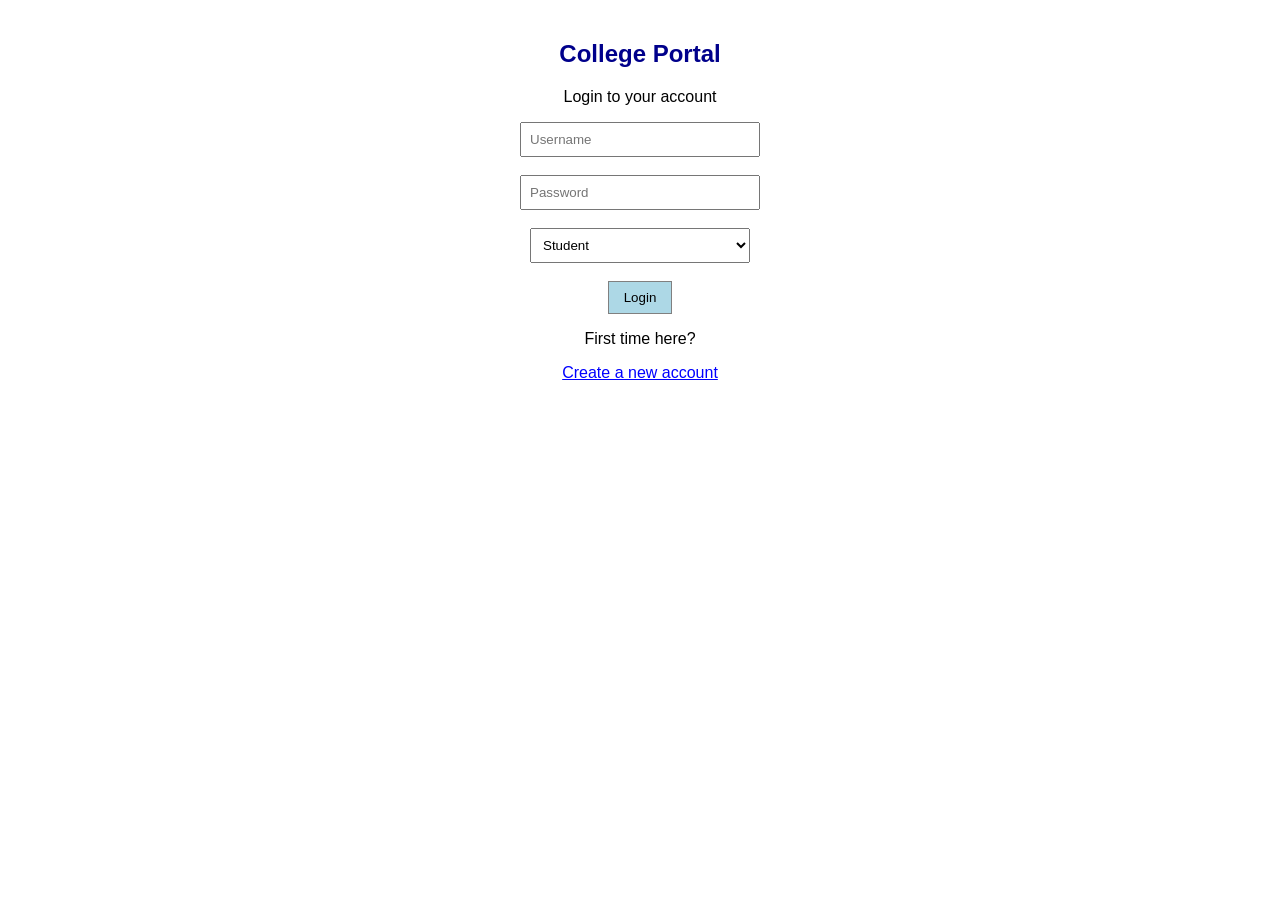
<file: index.html>
<!DOCTYPE html>
<html>
<head>
    <title>College Portal</title>
    <link rel="stylesheet" href="style.css">
</head>
<body>
    <h2>College Portal</h2>
    <p>Login to your account</p>
    <form onsubmit="login(event)">
        <input type="text" id="username" placeholder="Username" required><br><br>
        <input type="password" id="password" placeholder="Password" required><br><br>
        <select id="role">
            <option value="student">Student</option>
            <option value="admin">Admin</option>
        </select><br><br>
        <button type="submit">Login</button>
    </form>
    <p id="message"></p>
    <p>First time here?</p>
    <a href="signup.html">Create a new account</a>
    <script src="script.js"></script>
</body>
</html>
</file>
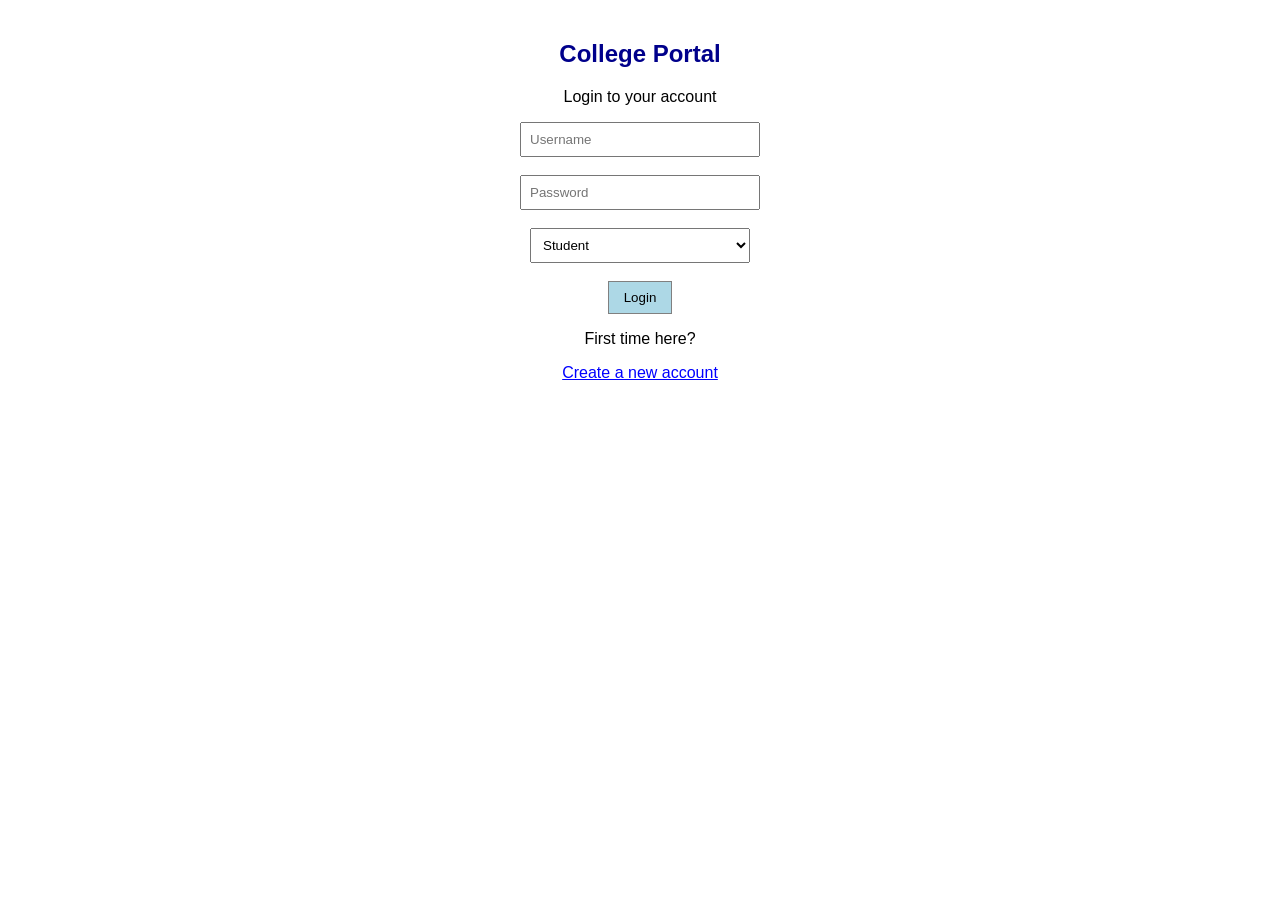
<file: admin.html>
<!DOCTYPE html>
<html>
<head>
    <title>Admin Dashboard</title>
    <link rel="stylesheet" href="style.css">
</head>
<body>
    <h2>Admin Dashboard</h2>
    <h3>Registered Students</h3>
    <ul id="studentList"></ul>
    <h3>Student Complaints</h3>
    <ul id="complaintList"></ul>
    <h3>Post an Announcement</h3>
    <form onsubmit="addAnnouncement(event)">
        <input type="text" id="announcement" placeholder="Enter announcement" required><br><br>
        <button type="submit">Post Announcement</button>
    </form>
    <p id="result"></p>
    <h3>All Announcements</h3>
    <ul id="adminAnnouncements"></ul>
    <br><button onclick="logout()">Logout</button>
    <script src="script.js"></script>
</body>
</html>
</file>
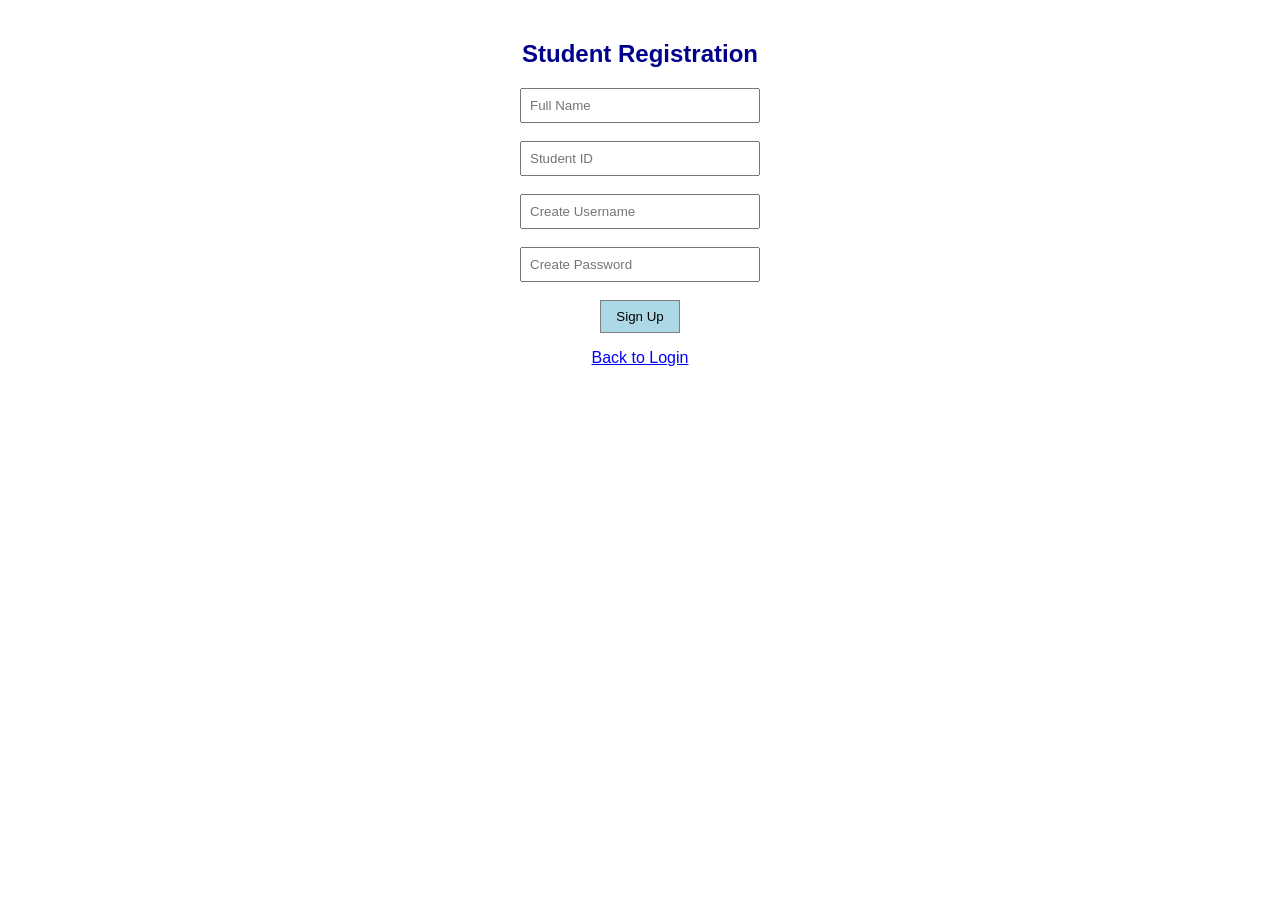
<file: signup.html>
<!DOCTYPE html>
<html>
<head>
    <title>Student Registration</title>
    <link rel="stylesheet" href="style.css">
</head>
<body>
    <h2>Student Registration</h2>
    <form onsubmit="signup(event)">
        <input type="text" id="name" placeholder="Full Name" required><br><br>
        <input type="text" id="studentId" placeholder="Student ID" required><br><br>
        <input type="text" id="newUsername" placeholder="Create Username" required><br><br>
        <input type="password" id="newPassword" placeholder="Create Password" required><br><br>
        <button type="submit">Sign Up</button>
    </form>
    <p id="message"></p>
    <a href="index.html">Back to Login</a>
    <script src="script.js"></script>
</body>
</html>
</file>
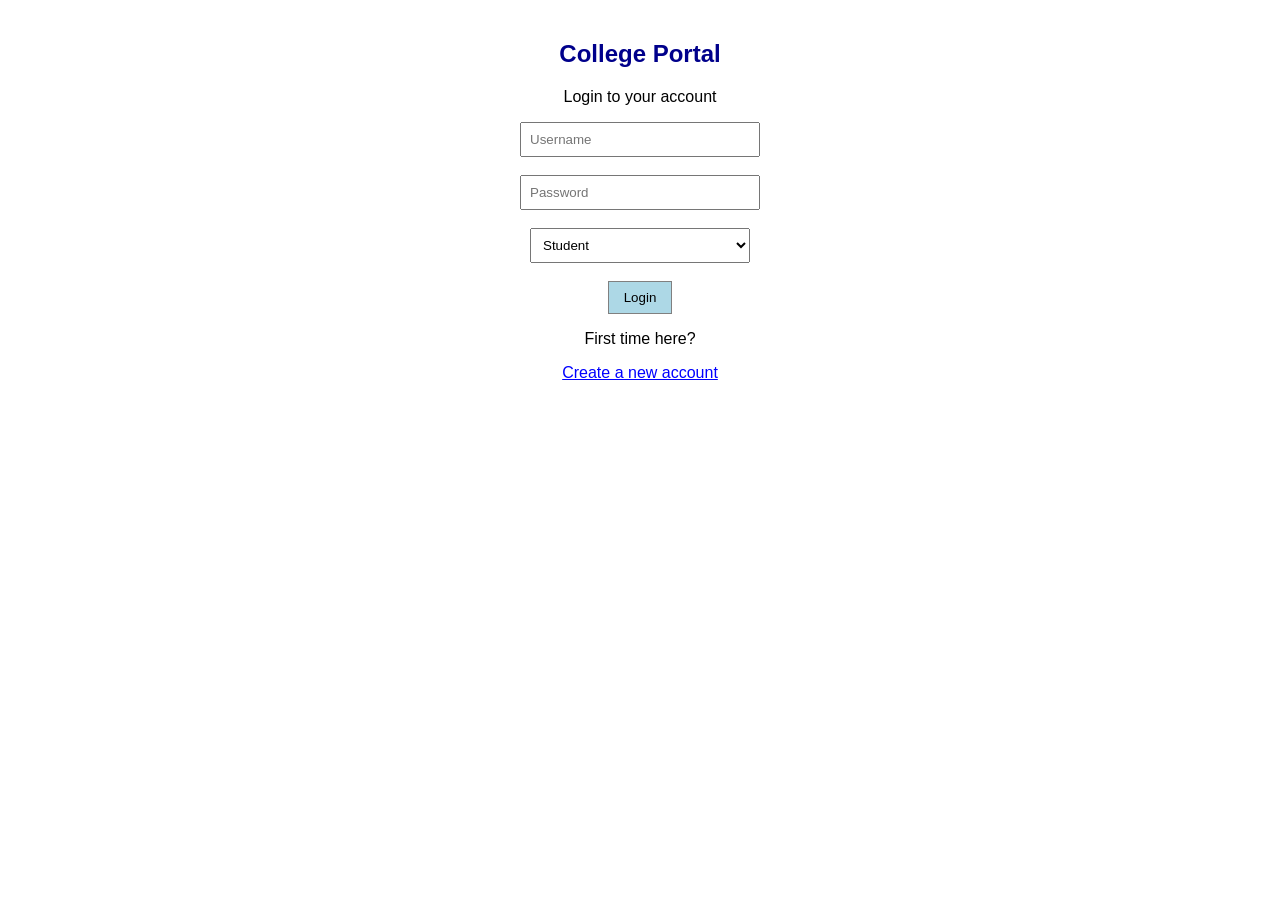
<file: student.html>
<!DOCTYPE html>
<html>
<head>
    <title>Student Dashboard</title>
    <link rel="stylesheet" href="style.css">
</head>
<body>
    <h2>Student Dashboard</h2>
    <h3>My Profile</h3>
    <p id="studentName"></p>
    <p id="studentId"></p>
    <h3>Academic Details</h3>
    <p>Course: CSE</p>
    <p>Semester: 3</p>
    <p>Attendance: 85%</p>
    <h3>My Marks</h3>
    <p>Java: 85 / 100</p>
    <p>Data Structures: 90 / 100</p>
    <p>Mathematics: 80 / 100</p>
    <h3>College Announcements</h3>
    <ul id="announcementList"></ul>
    <h3>Submit a Complaint</h3>
    <form onsubmit="addComplaint(event)">
        <input type="text" id="complaint" placeholder="Enter complaint" required><br><br>
        <button type="submit">Submit Complaint</button>
    </form>
    <p id="result"></p>
    <h3>My Complaints</h3>
    <ul id="myComplaints"></ul>
    <br><button onclick="logout()">Logout</button>
    <script src="script.js"></script>
</body>
</html>
</file>
<file: style.css>
body {
    font-family: Arial;
    text-align: center;
    background-color: white;
    margin: 40px;
}
h2 { color: darkblue; }
input, select { padding: 8px; width: 220px; }
button {
    padding: 8px 15px;
    background-color: lightblue;
    border: 1px solid gray;
    cursor: pointer;
}
a { color: blue; }
ul { display: inline-block; text-align: left; }
li { margin: 8px; }
</file>
